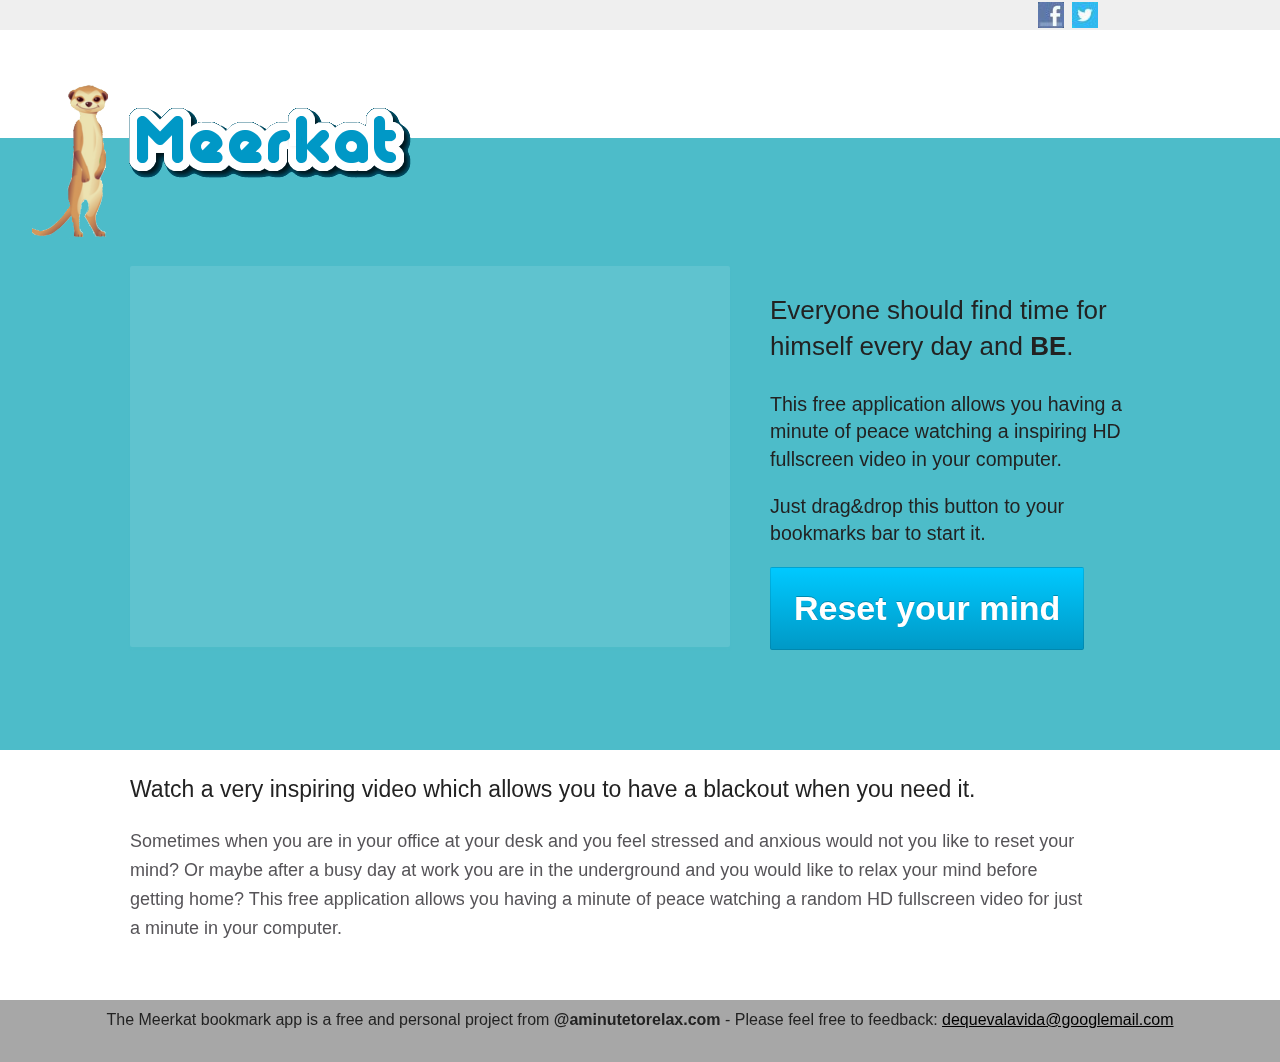
<file: index.html>
<!DOCTYPE html>
<!--[if lt IE 7]>      <html class="no-js lt-ie9 lt-ie8 lt-ie7"> <![endif]-->
<!--[if IE 7]>         <html class="no-js lt-ie9 lt-ie8"> <![endif]-->
<!--[if IE 8]>         <html class="no-js lt-ie9"> <![endif]-->
<!--[if gt IE 8]><!--> <html class="no-js"> <!--<![endif]-->
<head>
    <meta charset="utf-8">
    <meta http-equiv="X-UA-Compatible" content="IE=edge,chrome=1">
    <title>Meerkat - A minute to relax</title>
    <meta name="keywords" content="meerkat app, bookmark app, relax, relaxation, meditation, spirituality, Awareness, , Mindfulness, Personal growth
    Relax video, time to relax, time to Meditation, minute relax, A minute to relax, calm, do nothing for 2 minutes,
    do nothing">
    <meta name="keywords" content="This free and unobtrusive app allows yourself to relax for a minute watching inpiring Fullscreen HD videos.">
    <meta name="viewport" content="width=device-width">

    <!-- Place favicon.ico and apple-touch-icon.png in the root directory -->
    <link rel="icon" href="brown.ico" type="image/x-icon">
    <link rel="shortcut icon" href="brown.ico" type="image/x-icon">
    <link rel="apple-touch-icon" href="brown.png">

    <link rel="stylesheet" href="css/normalize.css">
    <link rel="stylesheet" href="css/main.css">
    <link rel="stylesheet" href="css/responsive_design.css">
    <script src="js/vendor/modernizr-2.6.2.min.js"></script>
</head>
<body>
<!--[if lt IE 7]>
<p class="chromeframe">You are using an <strong>outdated</strong> browser. Please <a href="http://browsehappy.com/">upgrade your browser</a> or <a href="http://www.google.com/chromeframe/?redirect=true">activate Google Chrome Frame</a> to improve your experience.</p>
<![endif]-->

<!-- Add your site or application content here -->

<div id="share" class="share">
    <div id="shareWrapper" class="shareWrapper">
        <a href="http://www.facebook.com/aminutetorelax" id="linkToFb" class="linkToFb" target="_blank">
            <img src="img/facebook.jpg" id="facebook" class="facebook" style="padding:2px" title="Like us on facebook"/>
        </a>
        <a href="http://www.twitter.com/aminutetorelax" id="linkToTw" class="linkToTw" target="_blank">
            <img src="img/twitter.jpg" id="twitter" class="twitter" style="padding:2px" title="Follow us on twitter"/>
        </a>
    </div>
</div>
<div id="header" class="header">
    <div id="wrapperHeader" class="wrapperHeader">
      <img src="img/meerkat_traspa.png" id="meerkat" class="meerkat"/>
    </div>
</div>
<div id="content" class="content">
    <div id="wrapperContent" class="wrapperContent">

        <div id="videoBox" class="videoBox">
            <iframe width="560" height="315" src="http://www.youtube.com/embed/MUHf0wOZj5o" frameborder="0" allowfullscreen></iframe>
            <!--div id="cover_remove_only_for_recording" style="width: 560px;
        height:315px; background-color: white;
        text-align: center;
line-height: 315px;
border: 1px solid #000; z-index: 100000">
                <img src="img/meerkat_blanco.png" id="image_removed"/>
            </div-->
            <!-- AddThis Button BEGIN -->
            <div class="addthis_toolbox addthis_default_style addthis_32x32_style" style="margin-top: 10px;">
                <a class="addthis_button_preferred_1"></a>
                <a class="addthis_button_preferred_2"></a>
                <a class="addthis_button_preferred_3"></a>
                <a class="addthis_button_preferred_4"></a>
                <a class="addthis_button_compact"></a>
                <a class="addthis_counter addthis_bubble_style"></a>
            </div>
            <script type="text/javascript" src="//s7.addthis.com/js/300/addthis_widget.js#pubid=xa-5134ef466741ac6d"></script>
            <!-- AddThis Button END -->
        </div>
        <div id="text" class="text">
            <p>Everyone should find time for himself every day and <b>BE</b>.</p>
            <p class="explanation">This free application allows you having a minute of peace
                watching a inspiring HD fullscreen video in your computer.</p>
            <p class="explanation">Just drag&drop this button to your bookmarks bar to start it.</p>
            <div id="buttonContent" class="buttonContent">
                <a id="button" class="button" href='javascript:(function(){function f(i){if(i.origin!==e+""+n&&i.origin!==t+""+n){return}if(i.data==="destroy_bookmarklet"){var s=document.getElementById(r);if(s){document.body.removeChild(s);s=null}}}var e="http://",t="https://",n="meerkat.aminutetorelax.local",r="videoPlayer_iframe",i=document.getElementById(r);if(i){return}var s=e+""+n+"/embed.html?a="+window.location.hostname+"&p="+document.location.protocol,o=document.createElement("iframe");o.id=r;o.src=s;o.style.position="fixed";o.style.top="0";o.style.left="0";o.style.height="100%25";o.style.width="100%25";o.style.zIndex="16777270";o.style.border="none";o.style.visibility="hidden";o.onload=function(){this.style.visibility="visible"};document.body.appendChild(o);var u=window.addEventListener?"addEventListener":"attachEvent";var a=u=="attachEvent"?"onmessage":"message";window[u](a,f,false)})()'>Reset your mind</a>
            </div>
        </div>
    </div>
</div>
<div id="site" class="site">
    <div id="wrapperSite" class="wrapperSite">
        <h2>Watch a very inspiring video which allows you to have a blackout when you need it.</h2>
        <p>Sometimes when you are in your office at your desk and you feel stressed and anxious would not you like to
            reset your mind?
        Or maybe after a busy day at work you are in the underground and you would like to relax your mind before getting home?
        This free application allows you having a minute of peace watching a random HD fullscreen video for
            just a minute in your computer.
        </p>
    </div>
</div>
<div id="footer" class="footer">
    <p>The Meerkat bookmark app is a free and personal project from <b>@aminutetorelax.com</b> - Please feel free to feedback: <a id="email" class="email" href="mailto:dequevalavida@googlemail.com" title="dequevalavida@googlemail.com">dequevalavida@googlemail.com</a></p>
</div>


<!-- till here -->

<script src="//ajax.googleapis.com/ajax/libs/jquery/1.9.0/jquery.min.js"></script>
<script>window.jQuery || document.write('<script src="js/vendor/jquery-1.9.0.min.js"><\/script>')</script>
<script src="js/Config.js"></script>
<script src="js/plugins.js"></script>
<script src="js/Storage.js"></script>
<script src="js/Main.js"></script>
<noscript>Allow yourself to relax for a minute watching inspiring Fullscreen HD videos.</noscript>
<br/>
<!-- Google Analytics: change UA-XXXXX-X to be your site's ID. -->
<script>
    (function(i,s,o,g,r,a,m){i['GoogleAnalyticsObject']=r;i[r]=i[r]||function(){
        (i[r].q=i[r].q||[]).push(arguments)},i[r].l=1*new Date();a=s.createElement(o),
            m=s.getElementsByTagName(o)[0];a.async=1;a.src=g;m.parentNode.insertBefore(a,m)
    })(window,document,'script','//www.google-analytics.com/analytics.js','ga');

    ga('create', 'UA-39556499-2', 'aminutetorelax.com');
    ga('send', 'pageview');

</script>
</body>
</file>
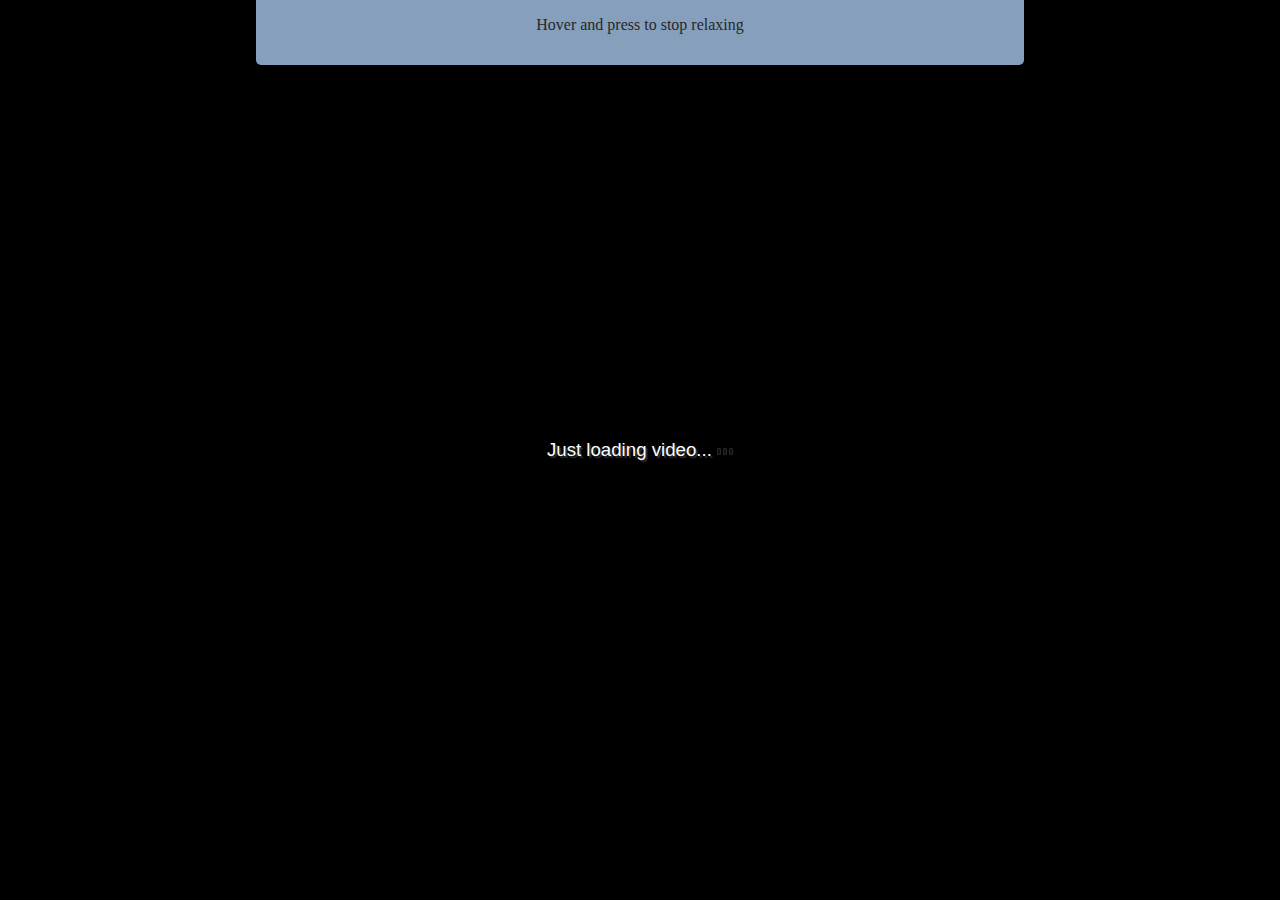
<file: embed.html>
<!DOCTYPE html>
<!--[if lt IE 7]>      <html class="no-js lt-ie9 lt-ie8 lt-ie7"> <![endif]-->
<!--[if IE 7]>         <html class="no-js lt-ie9 lt-ie8"> <![endif]-->
<!--[if IE 8]>         <html class="no-js lt-ie9"> <![endif]-->
<!--[if gt IE 8]><!--> <html class="no-js"> <!--<![endif]-->
    <head>
        <meta charset="utf-8">
        <meta http-equiv="X-UA-Compatible" content="IE=edge,chrome=1">
        <title></title>
        <meta name="description" content="">
        <meta name="viewport" content="width=device-width">

        <!-- Place favicon.ico and apple-touch-icon.png in the root directory -->
        <!-- http://www.iconarchive.com/show/rose-icons-by-shiftercat.html -->
        <link rel="icon" href="rose.ico" type="image/x-icon">
        <link rel="shortcut icon" href="rose.ico" type="image/x-icon">
        <link rel="apple-touch-icon" href="rose.png">

        <link rel="stylesheet" href="css/normalize.css">
        <link rel="stylesheet" href="css/main.css">
        <script src="js/vendor/modernizr-2.6.2.min.js"></script>
        <!-- vimeo url container-->
        <script type="text/javascript" src=""></script>
    </head>
    <body onload="Main();">
        <!--[if lt IE 7]>
            <p class="chromeframe">You are using an <strong>outdated</strong> browser. Please <a href="http://browsehappy.com/">upgrade your browser</a> or <a href="http://www.google.com/chromeframe/?redirect=true">activate Google Chrome Frame</a> to improve your experience.</p>
        <![endif]-->

        <!-- Add your site or application content here -->

            <div id="closeHeader" class="closeHeader">Hover and press to stop relaxing</div>
            <div id="hidedHeader" class="hidedHeader"></div>

        <div id="wrapperLoading" class="wrapperLoading">
            <div id="loadingBackground" class="loadingBackground">
                Just loading video... <img id="loading" class="loading" src="img/ajax-loader.gif"/>
            </div>
        </div>
            <div id="embed" class="wrapper">
            </div>
            <div class="st_thumbs_wrapper" id="st_thumbs_wrapper">
                <div class="st_thumbs" id="st_thumbs">
                </div>
            </div>

        <!-- my app -->

        <script src="//ajax.googleapis.com/ajax/libs/jquery/1.9.0/jquery.min.js"></script>
        <script>window.jQuery || document.write('<script src="js/vendor/jquery-1.9.0.min.js"><\/script>')</script>
        <script src="js/plugins.js"></script>
        <script src="js/Config.js"></script>
        <script src="js/Storage.js"></script>
        <script src="js/View.js"></script>
        <script src="js/Video.js"></script>
        <script src="js/Main.js"></script>

        <!-- Google Analytics: change UA-XXXXX-X to be your site's ID. -->
        <script>
            (function(i,s,o,g,r,a,m){i['GoogleAnalyticsObject']=r;i[r]=i[r]||function(){
                (i[r].q=i[r].q||[]).push(arguments)},i[r].l=1*new Date();a=s.createElement(o),
                    m=s.getElementsByTagName(o)[0];a.async=1;a.src=g;m.parentNode.insertBefore(a,m)
            })(window,document,'script','//www.google-analytics.com/analytics.js','ga');

            ga('create', 'UA-39556499-1', 'aminutetorelax.com');
            ga('send', 'pageview');

        </script>
    </body>
</html>
</file>
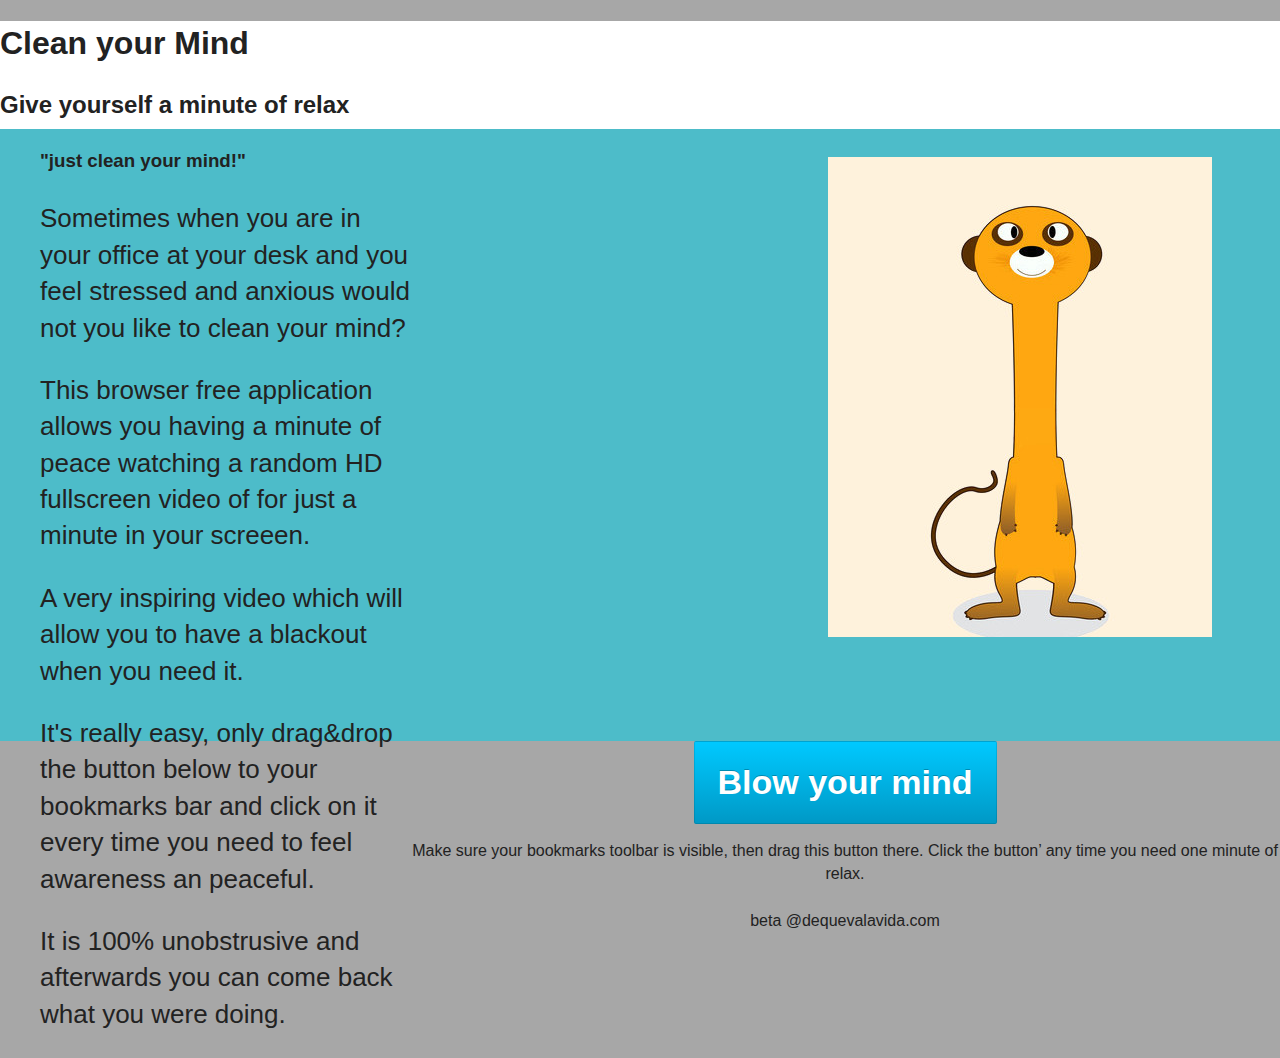
<file: index_old_design.html>
<!DOCTYPE html>
<!--[if lt IE 7]>      <html class="no-js lt-ie9 lt-ie8 lt-ie7"> <![endif]-->
<!--[if IE 7]>         <html class="no-js lt-ie9 lt-ie8"> <![endif]-->
<!--[if IE 8]>         <html class="no-js lt-ie9"> <![endif]-->
<!--[if gt IE 8]><!--> <html class="no-js"> <!--<![endif]-->
<head>
    <meta charset="utf-8">
    <meta http-equiv="X-UA-Compatible" content="IE=edge,chrome=1">
    <title>Clean your mind:: Allow yourself being for a while</title>
    <meta name="description" content="">
    <meta name="viewport" content="width=device-width">

    <!-- Place favicon.ico and apple-touch-icon.png in the root directory -->
    <link rel="icon" href="rose.ico" type="image/x-icon">
    <link rel="shortcut icon" href="rose.ico" type="image/x-icon">
    <link rel="apple-touch-icon" href="rose.png">

    <link rel="stylesheet" href="css/normalize.css">
    <link rel="stylesheet" href="css/main.css">
    <link rel="stylesheet" href="css/responsive_design.css">
    <script src="js/vendor/modernizr-2.6.2.min.js"></script>
</head>
<body>
<!--[if lt IE 7]>
<p class="chromeframe">You are using an <strong>outdated</strong> browser. Please <a href="http://browsehappy.com/">upgrade your browser</a> or <a href="http://www.google.com/chromeframe/?redirect=true">activate Google Chrome Frame</a> to improve your experience.</p>
<![endif]-->

<!-- Add your site or application content here -->

<div id="header" class="header">
    <h1>Clean your Mind</h1>
    <h2>Give yourself a minute of relax</h2>
</div>
<div id="content" class="content">
    <img id="meerkat" class="meerkat" src="img/meerkat_cartoon.jpg" />
    <div id="text" class="text">
        <h3>"just clean your mind!"</h3>
        <p>Sometimes when you are in your office at your desk and you feel stressed and anxious would not you like to
            clean your mind?</p>
        <p>This browser free application allows you having a minute of peace watching a random HD fullscreen video of for
            just a minute in your screeen.
        </p>
        <p>A very inspiring video which will allow you to have a blackout when you need it.</p>

        <p>It's really easy, only drag&drop the button below to your bookmarks bar and click on it every time you need to
            feel awareness an peaceful.</p>
        <p>It is 100% unobstrusive and afterwards you can come back what you were doing.</p>
    </div>
</div>
<div id="buttonContent" class="buttonContent">
    <a id="bookmarklet-install-button" title="Blow your mind" class="button" href='javascript:(function(){function f(i){if(i.origin!==e+""+n&&i.origin!==t+""+n){return}if(i.data==="destroy_bookmarklet"){var s=document.getElementById(r);if(s){document.body.removeChild(s);s=null}}}var e="http://",t="https://",n="relax.local",r="videoPlayer_iframe",i=document.getElementById(r);if(i){return}var s=e+""+n+"/embed.html?a="+window.location.hostname+"&p="+document.location.protocol,o=document.createElement("iframe");o.id=r;o.src=s;o.style.position="fixed";o.style.top="0";o.style.left="0";o.style.height="100%25";o.style.width="100%25";o.style.zIndex="16777270";o.style.border="none";o.style.visibility="hidden";o.onload=function(){this.style.visibility="visible"};document.body.appendChild(o);var u=window.addEventListener?"addEventListener":"attachEvent";var a=u=="attachEvent"?"onmessage":"message";window[u](a,f,false)})()'>Blow your mind</a>
    <p>Make sure your bookmarks toolbar is visible, then drag this button there. Click the button’ any time you need one minute of relax.</p>
</div>
<div id="footer" class="footer">
    <p>beta @dequevalavida.com</p>
</div>


<!-- till here -->

<script src="//ajax.googleapis.com/ajax/libs/jquery/1.9.0/jquery.min.js"></script>
<script>window.jQuery || document.write('<script src="js/vendor/jquery-1.9.0.min.js"><\/script>')</script>
<script src="js/plugins.js"></script>
<script src="js/Storage.js"></script>
<script src="js/Main.js"></script>
<br/>
<!-- Google Analytics: change UA-XXXXX-X to be your site's ID. -->
<script>
    var _gaq=[['_setAccount','UA-XXXXX-X'],['_trackPageview']];
    (function(d,t){var g=d.createElement(t),s=d.getElementsByTagName(t)[0];
        g.src=('https:'==location.protocol?'//ssl':'//www')+'.google-analytics.com/ga.js';
        s.parentNode.insertBefore(g,s)}(document,'script'));
</script>
</body>
</file>
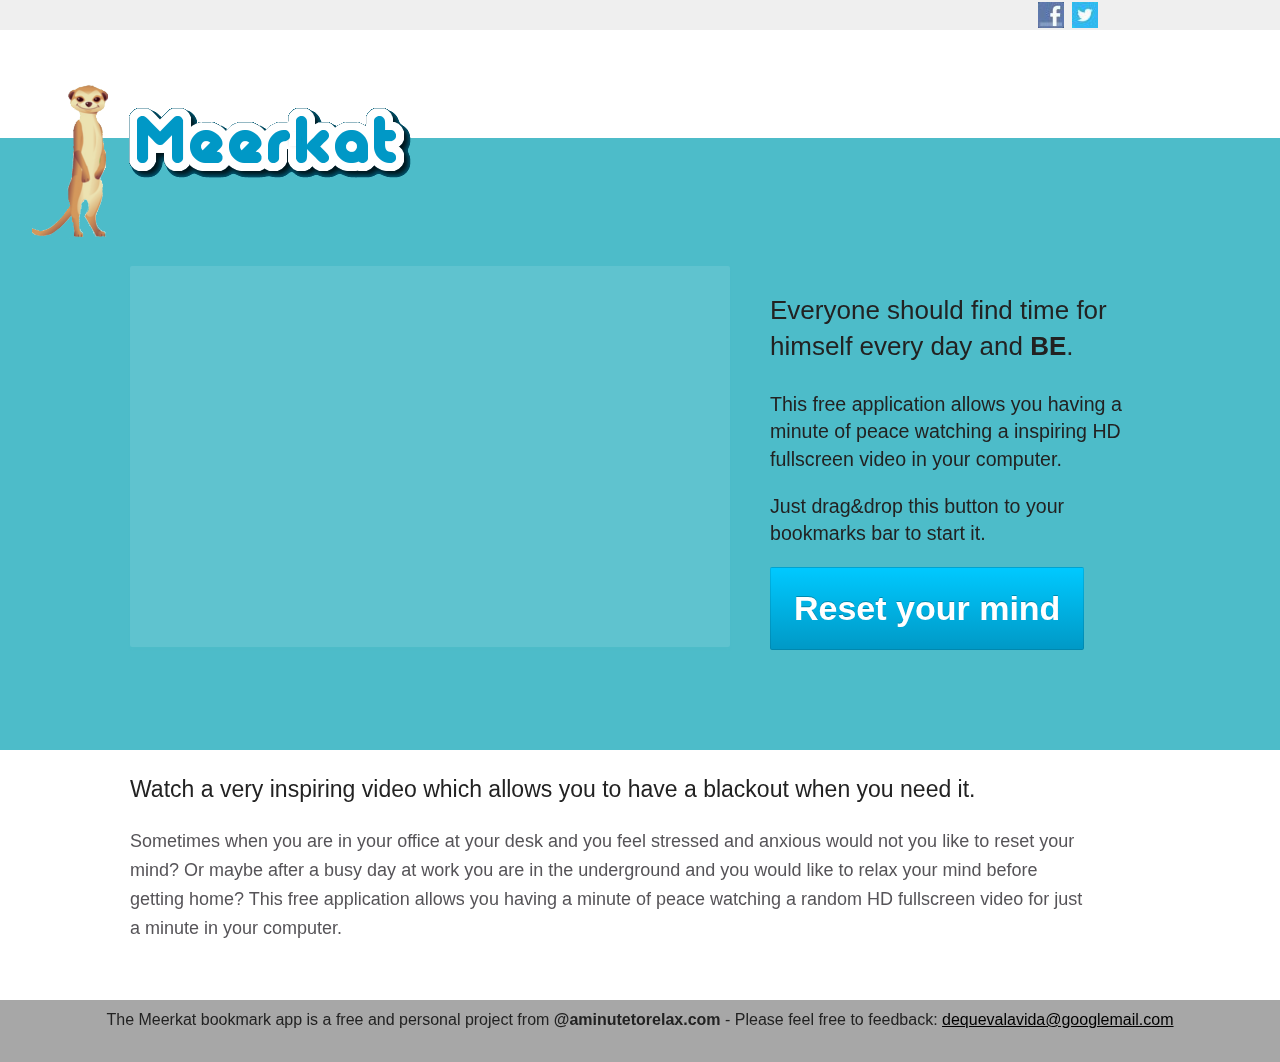
<file: index_production.html>
<!DOCTYPE html>
<!--[if lt IE 7]>      <html class="no-js lt-ie9 lt-ie8 lt-ie7"> <![endif]-->
<!--[if IE 7]>         <html class="no-js lt-ie9 lt-ie8"> <![endif]-->
<!--[if IE 8]>         <html class="no-js lt-ie9"> <![endif]-->
<!--[if gt IE 8]><!--> <html class="no-js"> <!--<![endif]-->
<head>
    <meta charset="utf-8">
    <meta http-equiv="X-UA-Compatible" content="IE=edge,chrome=1">
    <title>Mind fullness:: Watch inspiring HD videos to relax</title>
    <meta name="keywords" content="mind fullness, a minute to relax, relax, be, mind, yoga, personal growth, spiritualism">
    <meta name="keywords" content="This free and unobtrusive app allows you having a minute to relax watching a inspiring HD fullscreen video in your computer screen.">
    <meta name="viewport" content="width=device-width">

    <!-- Place favicon.ico and apple-touch-icon.png in the root directory -->
    <link rel="icon" href="brown.ico" type="image/x-icon">
    <link rel="shortcut icon" href="brown.ico" type="image/x-icon">
    <link rel="apple-touch-icon" href="brown.png">

    <link rel="stylesheet" href="css/normalize.css">
    <link rel="stylesheet" href="css/main.css">
    <link rel="stylesheet" href="css/responsive_design.css">
    <script src="js/vendor/modernizr-2.6.2.min.js"></script>
</head>
<body>
<!--[if lt IE 7]>
<p class="chromeframe">You are using an <strong>outdated</strong> browser. Please <a href="http://browsehappy.com/">upgrade your browser</a> or <a href="http://www.google.com/chromeframe/?redirect=true">activate Google Chrome Frame</a> to improve your experience.</p>
<![endif]-->

<!-- Add your site or application content here -->

<div id="share" class="share">
    <div id="shareWrapper" class="shareWrapper">
        <a href="http://www.facebook.com/aminutetorelax" id="linkToFb" class="linkToFb" target="_blank">
            <img src="img/facebook.jpg" id="facebook" class="facebook" style="padding:2px" title="Like us on facebook"/>
        </a>
        <a href="http://www.twitter.com/aminutetorelax" id="linkToTw" class="linkToTw" target="_blank">
            <img src="img/twitter.jpg" id="twitter" class="twitter" style="padding:2px" title="Follow us on twitter"/>
        </a>
    </div>
</div>
<div id="header" class="header">
    <div id="wrapperHeader" class="wrapperHeader">
        <img src="img/meerkat_traspa.png" id="meerkat" class="meerkat"/>
    </div>
</div>
<div id="content" class="content">
    <div id="wrapperContent" class="wrapperContent">

        <div id="videoBox" class="videoBox">
            <iframe width="560" height="315" src="http://www.youtube.com/embed/MUHf0wOZj5o" frameborder="0" allowfullscreen></iframe>
            <!--div id="cover_remove_only_for_recording" style="width: 560px;
        height:315px; background-color: white;
        text-align: center;
line-height: 315px;
border: 1px solid #000; z-index: 100000">
                <img src="img/meerkat_blanco.png" id="image_removed"/>
            </div-->
            <!-- AddThis Button BEGIN -->
            <div class="addthis_toolbox addthis_default_style addthis_32x32_style" style="margin-top: 10px;">
                <a class="addthis_button_preferred_1"></a>
                <a class="addthis_button_preferred_2"></a>
                <a class="addthis_button_preferred_3"></a>
                <a class="addthis_button_preferred_4"></a>
                <a class="addthis_button_compact"></a>
                <a class="addthis_counter addthis_bubble_style"></a>
            </div>
            <script type="text/javascript" src="//s7.addthis.com/js/300/addthis_widget.js#pubid=xa-5134ef466741ac6d"></script>
            <!-- AddThis Button END -->
        </div>
        <div id="text" class="text">
            <p>Everyone should find time for himself every day and <b>BE</b>.</p>
            <p class="explanation">This free application allows you having a minute of peace
                watching a inspiring HD fullscreen video in your computer.</p>
            <p class="explanation">Just drag&drop this button to your bookmarks bar to start it.</p>
            <div id="buttonContent" class="buttonContent">
                <a id="button" class="button" href='javascript:(function(){function e(e){if(e.origin!==t+""+r&&e.origin!==n+""+r){return}if(e.data==="destroy_bookmarklet"){var s=document.getElementById(i);if(s){document.body.removeChild(s);s=null}}}var t="http://",n="https://",r="meerkat.aminutetorelax.com",i="videoPlayer_iframe",s=document.getElementById(i);if(s){return}var o=t+""+r+"/embed.html?a="+window.location.hostname+"&p="+document.location.protocol,u=document.createElement("iframe");u.id=i;u.src=o;u.style.position="fixed";u.style.top="0";u.style.left="0";u.style.height="100%25";u.style.width="100%25";u.style.zIndex="16777270";u.style.border="none";u.style.visibility="hidden";u.onload=function(){this.style.visibility="visible"};document.body.appendChild(u);var a=window.addEventListener?"addEventListener":"attachEvent";var f=a=="attachEvent"?"onmessage":"message";window[a](f,e,false)})()'>Reset your mind</a>
            </div>
        </div>
    </div>
</div>
<div id="site" class="site">
    <div id="wrapperSite" class="wrapperSite">
        <h2>Watch a very inspiring video which allows you to have a blackout when you need it.</h2>
        <p>Sometimes when you are in your office at your desk and you feel stressed and anxious would not you like to
            reset your mind?
        Or maybe after a busy day at work you are in the underground and you would like to relax your mind before getting home?
        This free application allows you having a minute of peace watching a random HD fullscreen video for
            just a minute in your computer.
        </p>
    </div>
</div>
<div id="footer" class="footer">
    <p>The Meerkat bookmark app is a free and personal project from <b>@aminutetorelax.com</b> - Please feel free to feedback: <a id="email" class="email" href="mailto:dequevalavida@googlemail.com" title="dequevalavida@googlemail.com">dequevalavida@googlemail.com</a></p>
</div>


<!-- till here -->

<script src="//ajax.googleapis.com/ajax/libs/jquery/1.9.0/jquery.min.js"></script>
<script>window.jQuery || document.write('<script src="js/vendor/jquery-1.9.0.min.js"><\/script>')</script>
<script src="js/plugins.js"></script>
<script src="js/Storage.js"></script>
<script src="js/Main.js"></script>
<br/>
<!-- Google Analytics: change UA-XXXXX-X to be your site's ID. -->
<script>
    (function(i,s,o,g,r,a,m){i['GoogleAnalyticsObject']=r;i[r]=i[r]||function(){
        (i[r].q=i[r].q||[]).push(arguments)},i[r].l=1*new Date();a=s.createElement(o),
            m=s.getElementsByTagName(o)[0];a.async=1;a.src=g;m.parentNode.insertBefore(a,m)
    })(window,document,'script','//www.google-analytics.com/analytics.js','ga');

    ga('create', 'UA-39556499-2', 'aminutetorelax.com');
    ga('send', 'pageview');

</script>
</body>
</file>
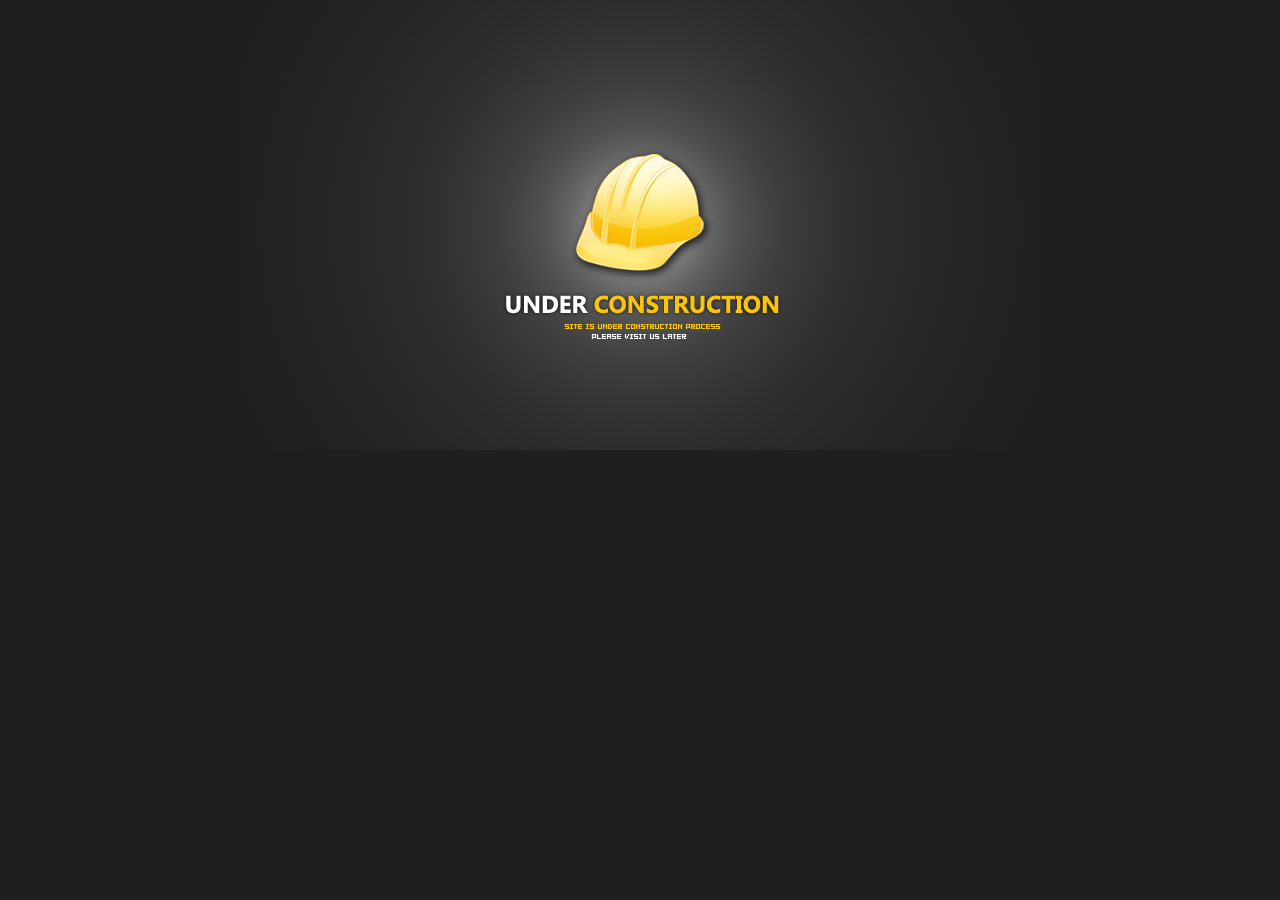
<file: index_under.html>
<!DOCTYPE html>
<!--[if lt IE 7]>      <html class="no-js lt-ie9 lt-ie8 lt-ie7"> <![endif]-->
<!--[if IE 7]>         <html class="no-js lt-ie9 lt-ie8"> <![endif]-->
<!--[if IE 8]>         <html class="no-js lt-ie9"> <![endif]-->
<!--[if gt IE 8]><!--> <html class="no-js"> <!--<![endif]-->
<head>
    <meta charset="utf-8">
    <meta http-equiv="X-UA-Compatible" content="IE=edge,chrome=1">
    <title>Mind fullness:: Watch inspiring HD videos to relax</title>
    <meta name="keywords" content="mind fullness, a minute to relax, relax, be, mind, yoga, personal growth, spiritualism">
    <meta name="keywords" content="This free and unobtrusive app allows you having a minute to relax watching a inspiring HD fullscreen video in your computer screen.">
    <meta name="viewport" content="width=device-width">

    <!-- Place favicon.ico and apple-touch-icon.png in the root directory -->
    <link rel="icon" href="brown.ico" type="image/x-icon">
    <link rel="shortcut icon" href="brown.ico" type="image/x-icon">
    <link rel="apple-touch-icon" href="brown.png">

    <link rel="stylesheet" href="css/normalize.css">
    <link rel="stylesheet" href="css/main.css">
    <link rel="stylesheet" href="css/responsive_design.css">
    <script src="js/vendor/modernizr-2.6.2.min.js"></script>
</head>
<body style="background-color: #1f1f1f;text-align: center;">
<!--[if lt IE 7]>
<p class="chromeframe">You are using an <strong>outdated</strong> browser. Please <a href="http://browsehappy.com/">upgrade your browser</a> or <a href="http://www.google.com/chromeframe/?redirect=true">activate Google Chrome Frame</a> to improve your experience.</p>
<![endif]-->

<!-- Add your site or application content here -->

<img src="img/under_construction.jpg" id="underConstruction" class="underConstruction"m width="800px" height="450px" />

<!-- till here -->

<script src="//ajax.googleapis.com/ajax/libs/jquery/1.9.0/jquery.min.js"></script>
<script>window.jQuery || document.write('<script src="js/vendor/jquery-1.9.0.min.js"><\/script>')</script>
<script src="js/Config.js"></script>
<script src="js/plugins.js"></script>
<script src="js/Storage.js"></script>
<script src="js/Main.js"></script>
<br/>
<!-- Google Analytics: change UA-XXXXX-X to be your site's ID. -->
<script>
    (function(i,s,o,g,r,a,m){i['GoogleAnalyticsObject']=r;i[r]=i[r]||function(){
        (i[r].q=i[r].q||[]).push(arguments)},i[r].l=1*new Date();a=s.createElement(o),
            m=s.getElementsByTagName(o)[0];a.async=1;a.src=g;m.parentNode.insertBefore(a,m)
    })(window,document,'script','//www.google-analytics.com/analytics.js','ga');

    ga('create', 'UA-39556499-1', 'aminutetorelax.com');
    ga('send', 'pageview');

</script>
</body>
</file>
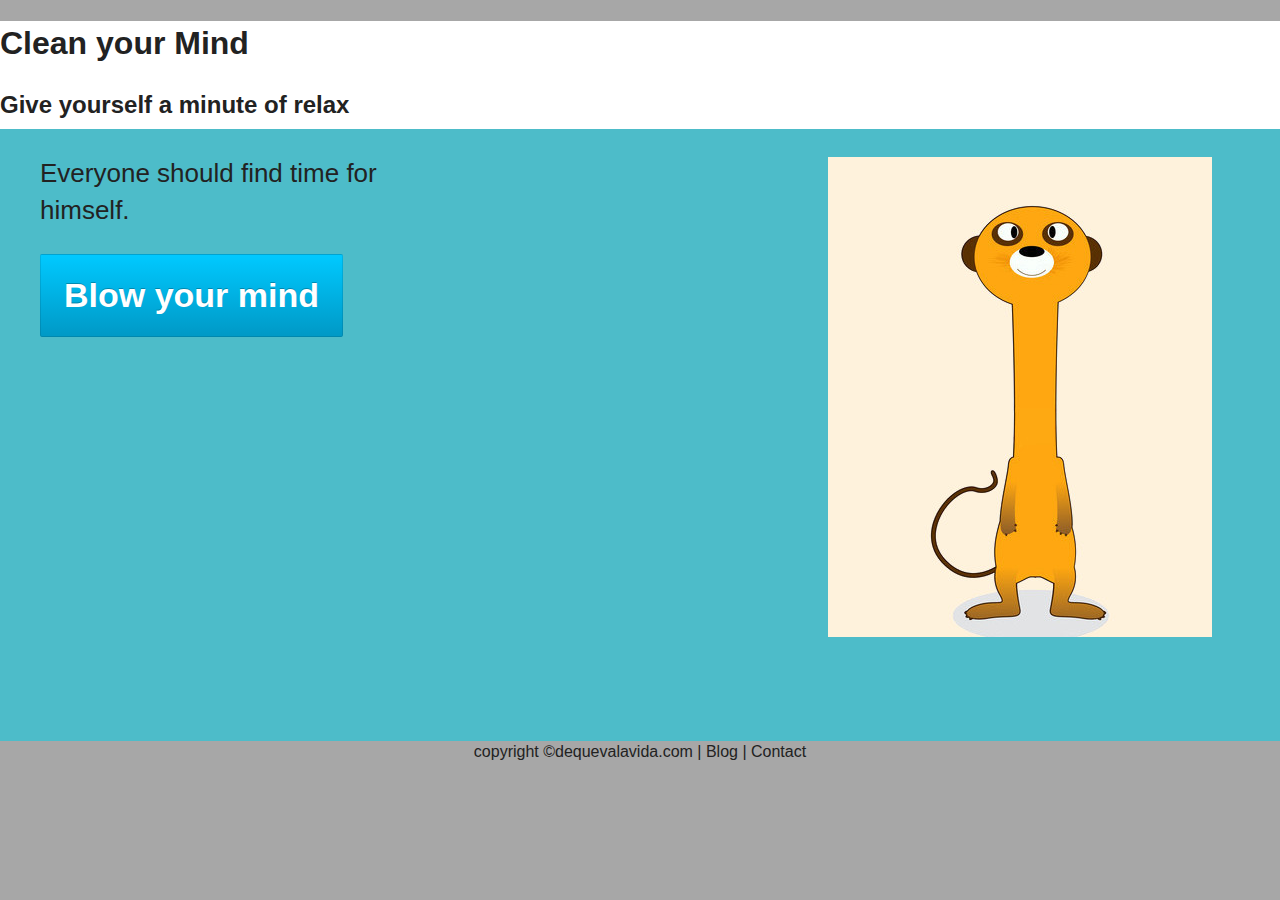
<file: responsive_design.html>
<!DOCTYPE html>
<!--[if lt IE 7]>      <html class="no-js lt-ie9 lt-ie8 lt-ie7"> <![endif]-->
<!--[if IE 7]>         <html class="no-js lt-ie9 lt-ie8"> <![endif]-->
<!--[if IE 8]>         <html class="no-js lt-ie9"> <![endif]-->
<!--[if gt IE 8]><!--> <html class="no-js"> <!--<![endif]-->
<head>
    <meta charset="utf-8">
    <meta http-equiv="X-UA-Compatible" content="IE=edge,chrome=1">
    <title>Stop thinking:: Allow yourself being for a while</title>
    <meta name="description" content="">
    <meta name="viewport" content="width=device-width">

    <!-- Place favicon.ico and apple-touch-icon.png in the root directory -->
    <link rel="icon" href="rose.ico" type="image/x-icon">
    <link rel="shortcut icon" href="rose.ico" type="image/x-icon">
    <link rel="apple-touch-icon" href="rose.png">

    <link rel="stylesheet" href="css/normalize.css">
    <link rel="stylesheet" href="css/main.css">
    <link rel="stylesheet" href="css/responsive_design.css">
    <script src="js/vendor/modernizr-2.6.2.min.js"></script>
</head>
<body>
<!--[if lt IE 7]>
<p class="chromeframe">You are using an <strong>outdated</strong> browser. Please <a href="http://browsehappy.com/">upgrade your browser</a> or <a href="http://www.google.com/chromeframe/?redirect=true">activate Google Chrome Frame</a> to improve your experience.</p>
<![endif]-->

<!-- Add your site or application content here -->

<div id="header" class="header">
    <h1>Clean your Mind</h1>
    <h2>Give yourself a minute of relax</h2>
</div>
<div id="content" class="content">
    <div id="wrapper">
        <img id="meerkat" class="meerkat" src="img/meerkat_cartoon.jpg" />
        <div id="text" class="text">
            <p>Everyone should find time for himself.</p>
            <div id="buttonContent" class="buttonContent">
                <a id="button" class="button" href="">Blow your mind</a>

            </div>
        </div>
    </div>
</div>
<!-- <p>Make sure your bookmarks toolbar is visible, then drag this button there. Click the button’ any time you need one minute of relax.</p> -->
<div id="footer" class="footer">
    <div>copyright ©dequevalavida.com | Blog | Contact</div>
</div>


<!-- till here -->

<script src="//ajax.googleapis.com/ajax/libs/jquery/1.9.0/jquery.min.js"></script>
<script>window.jQuery || document.write('<script src="js/vendor/jquery-1.9.0.min.js"><\/script>')</script>
<script src="js/plugins.js"></script>
<script src="js/Storage.js"></script>
<script src="js/Main.js"></script>
<br/>
<!-- Google Analytics: change UA-XXXXX-X to be your site's ID. -->
<script>
    var _gaq=[['_setAccount','UA-XXXXX-X'],['_trackPageview']];
    (function(d,t){var g=d.createElement(t),s=d.getElementsByTagName(t)[0];
        g.src=('https:'==location.protocol?'//ssl':'//www')+'.google-analytics.com/ga.js';
        s.parentNode.insertBefore(g,s)}(document,'script'));
</script>
</body>
</file>
<file: css/main.css>
/*
 * HTML5 Boilerplate
 *
 * What follows is the result of much research on cross-browser styling.
 * Credit left inline and big thanks to Nicolas Gallagher, Jonathan Neal,
 * Kroc Camen, and the H5BP dev community and team.
 */

/* ==========================================================================
   Base styles: opinionated defaults
   ========================================================================== */

html,
button,
input,
select,
textarea {
    color: #222;
}

body {
    font-size: 1em;
    line-height: 1.4;
    background-color: #000000;
}

/*
 * Remove text-shadow in selection highlight: h5bp.com/i
 * These selection declarations have to be separate.
 * Customize the background color to match your design.
 */

::-moz-selection {
    background: #b3d4fc;
    text-shadow: none;
}

::selection {
    background: #b3d4fc;
    text-shadow: none;
}

/*
 * A better looking default horizontal rule
 */

hr {
    display: block;
    height: 1px;
    border: 0;
    border-top: 1px solid #ccc;
    margin: 1em 0;
    padding: 0;
}

/*
 * Remove the gap between images and the bottom of their containers: h5bp.com/i/440
 */

img {
    vertical-align: middle;
}

/*
 * Remove default fieldset styles.
 */

fieldset {
    border: 0;
    margin: 0;
    padding: 0;
}

/*
 * Allow only vertical resizing of textareas.
 */

textarea {
    resize: vertical;
}

/* ==========================================================================
   Chrome Frame prompt
   ========================================================================== */

.chromeframe {
    margin: 0.2em 0;
    background: #ccc;
    color: #000;
    padding: 0.2em 0;
}

/* ==========================================================================
   Author's custom styles
   ========================================================================== */

.wrapper{
     background-color: #000 ;
     position: absolute;
     top:0px;
     left:0px;
     width: 100%;
     height: 100%;
     overflow: hidden;
     display: none;
 }

.wrapperLoading{

    color: white;
    background-color: transparent;

    text-align: center;
    position: absolute;
    top: 50%;
    left: 0px;
    width: 100%;
    height: 1px;

    visibility: visible;
    display: block;
    cursor: pointer;

}

.closeHeader{
    z-index: 99;
    background-color: #b3d4fc;
    color: #343434;
    opacity: 0.75;
    height: 70px;
    font-family: verdana;
    font-size: 12pt;
    text-align: center;
    line-height: 60px;
    margin: 0 auto;
    position: relative;
    cursor: pointer;
    margin-top: -70px;
    border-radius: 5px;
    width: 60%;
    text-decoration: none;

}

.closeHeader a{
    text-decoration: none;
    color: #343434;;

}

.hidedHeader{
    z-index: 101;
    opacity: 0;
    width: 60%;
    height: 70px;
    position: relative;
    cursor:pointer;
    background-color: #fff;
    text-align: center;
    margin: 0 auto;
    position: relative;
    text-decoration: none;
}

.loadingBackground{

   z-index: 99;

   font-family: verdana;
   font-size: 16pt;
   text-align: center;
   color: #fefefe;
   font-size: 14pt;
   text-shadow:2px 2px 1px #333333;

    font-family: Verdana, Geneva, Arial, sans-serif;

    background-color: transparent;
    margin-left: -425px;
    position: absolute;
    top: -35px;
    left: 50%;
    width: 850px;
    height: 70px;

    visibility: visible;
    line-height: 70px;
    cursor: pointer;
}

.loadingBackground a{
    color: #fefefe;
    font-weight: bold;
    cursor: pointer;
}




/* side bar */

.st_thumbs_wrapper {
    overflow: hidden;
    width: 200px;
    background-color: #000000;
    height: 400px;
    position: absolute;
    opacity: 0;
    top: 1px;
    right: 0px;
}

.st_thumbs {
    width: 200px;
    margin: 0;
    overflow: hidden;
}

.st_thumbs img{
    opacity: 0.5;
}

.st_thumbs img:hover{
    opacity: 1;
}

.st_thumbs div {
    float:left;
    /*margin: 3px 3px 0px 0px;*/
    cursor: pointer;
    -moz-box-shadow: 1px 1px 5px #000;
    -webkit-box-shadow: 1px 1px 5px #000;
    box-shadow: 1px 1px 5px #000;
    opacity: 0.5;
    filter: progid:DXImageTransform.Microsoft.Alpha(opacity=70);
    width: 200px;
    height: 150px;
    background: url(/img/ajax-loader.gif) no-repeat center center;

}

/* end sidebar */






/* Default wide-screen styles */

@media all and (max-width: 1024px) {
    /* styles for narrow desktop browsers and iPad landscape */

    .closeHeader{

        font-size: 10pt;
        line-height: 60px;
        border-radius: 5px;
        width: 60%;
    }
}

@media all and (max-width: 768px) {
    /* styles for narrower desktop browsers and iPad portrait */
}

@media all and (max-width: 480px) {
    /* styles for iPhone/Android landscape (and really narrow browser windows) */
}

@media all and (max-width: 320px) {
    /* styles for iPhone/Android portrait */
}

@media all and (max-width: 240px) {
    /* styles for smaller devices */
}








/* ==========================================================================
   Helper classes
   ========================================================================== */

/*
 * Image replacement
 */

.ir {
    background-color: transparent;
    border: 0;
    overflow: hidden;
    /* IE 6/7 fallback */
    *text-indent: -9999px;
}

.ir:before {
    content: "";
    display: block;
    width: 0;
    height: 150%;
}

/*
 * Hide from both screenreaders and browsers: h5bp.com/u
 */

.hidden {
    display: none !important;
    visibility: hidden;
}

/*
 * Hide only visually, but have it available for screenreaders: h5bp.com/v
 */

.visuallyhidden {
    border: 0;
    clip: rect(0 0 0 0);
    height: 1px;
    margin: -1px;
    overflow: hidden;
    padding: 0;
    position: absolute;
    width: 1px;
}

/*
 * Extends the .visuallyhidden class to allow the element to be focusable
 * when navigated to via the keyboard: h5bp.com/p
 */

.visuallyhidden.focusable:active,
.visuallyhidden.focusable:focus {
    clip: auto;
    height: auto;
    margin: 0;
    overflow: visible;
    position: static;
    width: auto;
}

/*
 * Hide visually and from screenreaders, but maintain layout
 */

.invisible {
    visibility: hidden;
}

/*
 * Clearfix: contain floats
 *
 * For modern browsers
 * 1. The space content is one way to avoid an Opera bug when the
 *    `contenteditable` attribute is included anywhere else in the document.
 *    Otherwise it causes space to appear at the top and bottom of elements
 *    that receive the `clearfix` class.
 * 2. The use of `table` rather than `block` is only necessary if using
 *    `:before` to contain the top-margins of child elements.
 */

.clearfix:before,
.clearfix:after {
    content: " "; /* 1 */
    display: table; /* 2 */
}

.clearfix:after {
    clear: both;
}

/*
 * For IE 6/7 only
 * Include this rule to trigger hasLayout and contain floats.
 */

.clearfix {
    *zoom: 1;
}

/* ==========================================================================
   EXAMPLE Media Queries for Responsive Design.
   Theses examples override the primary ('mobile first') styles.
   Modify as content requires.
   ========================================================================== */

@media only screen and (min-width: 35em) {
    /* Style adjustments for viewports that meet the condition */
}

@media print,
       (-o-min-device-pixel-ratio: 5/4),
       (-webkit-min-device-pixel-ratio: 1.25),
       (min-resolution: 120dpi) {
    /* Style adjustments for high resolution devices */
}

/* ==========================================================================
   Print styles.
   Inlined to avoid required HTTP connection: h5bp.com/r
   ========================================================================== */

@media print {
    * {
        background: transparent !important;
        color: #000 !important; /* Black prints faster: h5bp.com/s */
        box-shadow: none !important;
        text-shadow: none !important;
    }

    a,
    a:visited {
        text-decoration: underline;
    }

    a[href]:after {
        content: " (" attr(href) ")";
    }

    abbr[title]:after {
        content: " (" attr(title) ")";
    }

    /*
     * Don't show links for images, or javascript/internal links
     */

    .ir a:after,
    a[href^="javascript:"]:after,
    a[href^="#"]:after {
        content: "";
    }

    pre,
    blockquote {
        border: 1px solid #999;
        page-break-inside: avoid;
    }

    thead {
        display: table-header-group; /* h5bp.com/t */
    }

    tr,
    img {
        page-break-inside: avoid;
    }

    img {
        max-width: 100% !important;
    }

    @page {
        margin: 0.5cm;
    }

    p,
    h2,
    h3 {
        orphans: 3;
        widows: 3;
    }

    h2,
    h3 {
        page-break-after: avoid;
    }
}
</file>
<file: css/responsive_design.css>
body{
    background-color: #a7a7a7;
    overflow: auto;
    text-align: center;
}
.share{
    height: 30px;
    background-color: #efefef;
}

.shareWrapper{
    height: 30px;
    background-color: #efefef;
    width:920px;
    margin: 0 auto;
    text-align: right;
    text-decoration: none;
}
.header {
    height: 108px;
    background-color: #fff;
    text-align: left;
}

.wrapperHeader{
    margin: 0 auto;
    width: 1020px;
    padding-top: 26px;
    position: relative;
}

.wrapperHeader img{
    position: absolute;
    margin-left: -98px;
    margin-top: 6px;
}

.linkToFb{
    opacity: 0.8;
    text-decoration: none;
}

.linkToTw{
    opacity: 0.8;
    text-decoration: none;
}

.linkToFb:hover{
    opacity: 1;
}

.linkToTw:hover{
    opacity: 1;
}

.meerkat{
    margin-left: 350px;
    margin-top: 28px;
}
.content{
    height: 612px;
    background-color: #4dbcc9;
    width: 100%;
}

.wrapperContent{
    margin: 0 auto;
    width: 1020px;
    padding-top: 128px;
}

.videoBox{
    float: left;
    width: 560px;
    padding: 20px;
    padding-bottom: 30px;

    background-color: #5fc3cf;

    -webkit-border-radius: 2px;
    -moz-border-radius: 2px;
    border-radius: 2px;
    -moz-box-shadow: 0 2px 2px 0 #4dbcc9;
    -webkit-box-shadow: 0 2px 2px 0 #4dbcc9;
    box-shadow: 0 2px 2px 0 #4dbcc9;
}


.text{
    width: 370px;
    margin-left: 40px;
    float:left;
    text-align: left;
}
.text p{

    font-family: "myriad-pro", sans-serif;
    font-style: normal;
    font-weight: 400;
    font-size: 1.625em;

}

.text p.explanation{
    font-size: 1.225em;
}

.button{

    padding: 32px 23px;
    border: 1px solid #000;
    line-height: 17px;
    display: inline-block;
    font-size: 34px;
    font-weight: 700;
    cursor: pointer;
    position: relative;
    text-decoration: none;
    background-color: #0098aa;
    text-shadow: 0.1em 0.1em 0.1em black;
    -webkit-border-radius: 2px;
    -moz-border-radius: 2px;
    border-radius: 2px;

    color: #ffffff;
    text-shadow: 0 -1px 0 rgba(0, 0, 0, 0.25);
    background-color: #00b6e8;
    background-image: -moz-linear-gradient(top, #00c9ff, #0099c6);
    background-image: -webkit-gradient(linear, 0 0, 0 100%, from(#00c9ff), to(#0099c6));
    background-image: -webkit-linear-gradient(top, #00c9ff, #0099c6);
    background-image: -o-linear-gradient(top, #00c9ff, #0099c6);
    background-image: linear-gradient(to bottom, #00c9ff, #0099c6);
    background-repeat: repeat-x;
    filter: progid:DXImageTransform.Microsoft.gradient(startColorstr='#ff00c9ff', endColorstr='#ff0099c6', GradientType=0);
    border-color: #0099c6 #0099c6 #005e7a;
    border-color: rgba(0, 0, 0, 0.1) rgba(0, 0, 0, 0.1) rgba(0, 0, 0, 0.25);
    filter: progid:DXImageTransform.Microsoft.gradient(enabled = false);
}

.btnFacebook{
    color: #ffffff;
    text-shadow: 0 -1px 0 rgba(0, 0, 0, 0.25);
    background-color: #3a599d;
    background-image: -moz-linear-gradient(top, #4265b2, #2f477d);
    background-image: -webkit-gradient(linear, 0 0, 0 100%, from(#4265b2), to(#2f477d));
    background-image: -webkit-linear-gradient(top, #4265b2, #2f477d);
    background-image: -o-linear-gradient(top, #4265b2, #2f477d);
    background-image: linear-gradient(to bottom, #4265b2, #2f477d);
    background-repeat: repeat-x;
    filter: progid:DXImageTransform.Microsoft.gradient(startColorstr='#ff4265b2', endColorstr='#ff2f477d', GradientType=0);
    border-color: #2f477d #2f477d #1a2745;
    border-color: rgba(0, 0, 0, 0.1) rgba(0, 0, 0, 0.1) rgba(0, 0, 0, 0.25);
    filter: progid:DXImageTransform.Microsoft.gradient(enabled = false);
    padding: 12px 40px;
    display: inline-block;
    font-size: 24px;
    text-decoration: none;
    cursor: pointer;
    text-shadow: 0.1em 0.1em 0.1em rgba(0, 0, 0, 0.25);
    -webkit-border-radius: 2px;
    -moz-border-radius: 2px;
    border-radius: 2px;
    margin-top: 20px;
    border-color: #0099c6 #0099c6 #005e7a;
    border-color: rgba(0, 0, 0, 0.1) rgba(0, 0, 0, 0.1) rgba(0, 0, 0, 0.25);
}

.btnTwitter{
    color: #ffffff;
    text-shadow: 0 -1px 0 rgba(0, 0, 0, 0.25);
    background-color: #00b6e8;
    background-image: -moz-linear-gradient(top, #00c9ff, #0099c6);
    background-image: -webkit-gradient(linear, 0 0, 0 100%, from(#00c9ff), to(#0099c6));
    background-image: -webkit-linear-gradient(top, #00c9ff, #0099c6);
    background-image: -o-linear-gradient(top, #00c9ff, #0099c6);
    background-image: linear-gradient(to bottom, #00c9ff, #0099c6);
    background-repeat: repeat-x;
    filter: progid:DXImageTransform.Microsoft.gradient(startColorstr='#ff00c9ff', endColorstr='#ff0099c6', GradientType=0);
    border-color: #0099c6 #0099c6 #005e7a;
    border-color: rgba(0, 0, 0, 0.1) rgba(0, 0, 0, 0.1) rgba(0, 0, 0, 0.25);
    filter: progid:DXImageTransform.Microsoft.gradient(enabled = false);
    padding: 12px 40px;
    display: inline-block;
    font-size: 24px;
    text-decoration: none;
    cursor: pointer;
    text-shadow: 0.1em 0.1em 0.1em rgba(0, 0, 0, 0.25);
    -webkit-border-radius: 2px;
    -moz-border-radius: 2px;
    border-radius: 2px;
    margin-top: 20px;
    margin-left: 15px;

}

.footer{
     width: 100%;

     height:40px;
     background-color: #a7a7a7;
     text-align: center;

}

.site{
    width: 100%;
    background-color: white;
    height: 250px;
}
.wrapperSite{

    text-align: center;
    font-family: "myriad-pro", sans-serif;
    font-style: normal;

    width: 1020px;
    margin: 0 auto;
}

.site h2{
    webkit-margin-before: 0.83em;
    -webkit-margin-after: 0.83em;
    -webkit-margin-start: 0px;
    -webkit-margin-end: 0px;
    font-family: "myriad-pro-condensed",sans-serif;
    font-style: normal;
    font-weight: 400;
    line-height: 39px;
    font-size: 23px;
    text-align: left;
    margin: 0px;
    padding-top: 20px;
}

.site p{
    display: block;
    -webkit-margin-before: 1em;
    -webkit-margin-after: 1em;
    -webkit-margin-start: 0px;
    -webkit-margin-end: 0px;
    color: #565458;
    font-weight: 400;
    font-size: 1.125em;
    font-style: normal;
    line-height: 1.4;

    line-height: 29px;
    text-align: left;
    margin-right: 56px;
}

.footer p{
    margin: 0 auto;
    line-height: 40px;
}

.footer .email{
    text-decoration: underline;
    color: #000;
}

.footer .email:hover{
    color:#efefef;
}

@media only screen and (min-device-width : 320px) and (max-device-width : 480px) {
    /* Styles */
}

@media only screen and (min-device-width : 768px) and (max-device-width : 1024px) {
    /* Styles */
}

@media only screen and (max-device-width: 480px) {

    body {
        width: 400px;
    }


}
</file>
